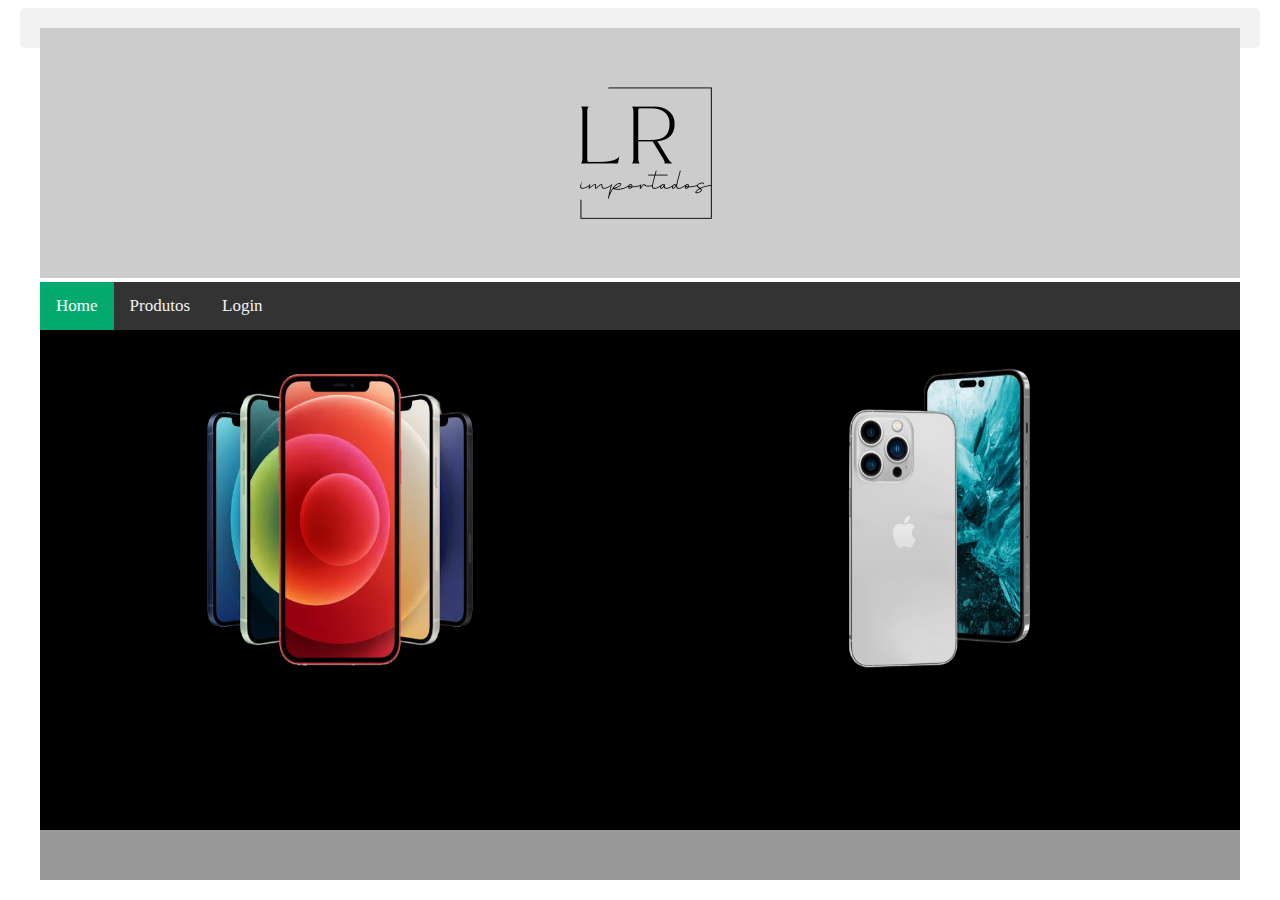
<file: index.html>
<!DOCTYPE html>
<html lang="pt-br">
<head>
    <meta charset="UTF-8">
    <meta http-equiv="X-UA-Compatible" content="IE=edge">
    <meta name="viewport" content="width=device-width, initial-scale=1.0">
    <link rel="stylesheet" href="https://cdnjs.cloudflare.com/ajax/libs/font-awesome/4.7.0/css/font-awesome.min.css">
    <link rel="stylesheet" href="css/style.css">
    <link rel="stylesheet" href="css/topnav.css">
    <script src="js/topnav.js"></script>
    <title>GIT</title>
</head>
<body>
   <div class="container">
        <div class="header"><center><img src="img/Logo.png" style="width: 250px; height: 250px;"></center><div>

        </div>
        <div class="navbar">
            <div class="topnav" id="myTopnav">
                <a href="index.html" class="active">Home</a>
                <a href="produtos.html">Produtos</a>
                <a href="#login.html">Login</a>
                <a href="javascript:void(0);" class="icon" onclick="myFunction()">
                  <i class="fa fa-bars"></i>
                </a>
              </div>
        </div>
        <div class="content">
            <div class="content-e">
                <center><img src="img/img1.png" style="width: 300px; height: 350px;"></center><div></div>
            </div>
            
            <div class="content-d">
                <center><img src="img/img2.png" style="width: 300px; height: 350px;"><div></div>
            </div>
        </div>
        <div class="footer">

        </div>


   </div>
</body>
</html>
</file>
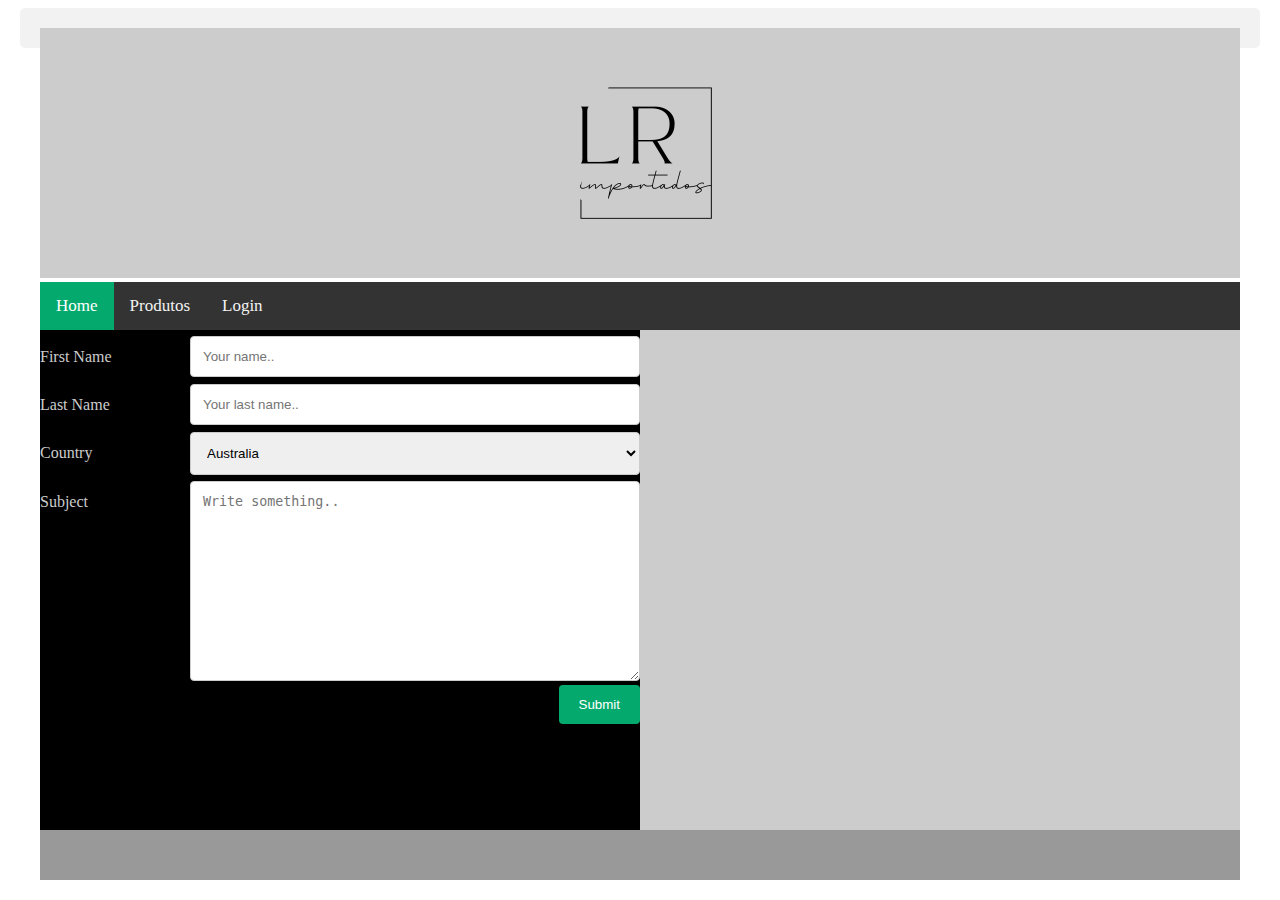
<file: login.html>
<!DOCTYPE html>
<html lang="pt-br">
<head>
    <meta charset="UTF-8">
    <meta http-equiv="X-UA-Compatible" content="IE=edge">
    <meta name="viewport" content="width=device-width, initial-scale=1.0">
    <link rel="stylesheet" href="https://cdnjs.cloudflare.com/ajax/libs/font-awesome/4.7.0/css/font-awesome.min.css">
    <link rel="stylesheet" href="css/style.css">
    <link rel="stylesheet" href="css/topnav.css">
    <script src="js/topnav.js"></script>
    <title>GIT</title>
</head>
<body>
   <div class="container">
        <div class="header"><center><img src="img/Logo.png" style="width: 250px; height: 250px;"></center><div>

        </div>
        <div class="navbar">
            <div class="topnav" id="myTopnav">
                <a href="index.html" class="active">Home</a>
                <a href="produtos.html">Produtos</a>
                <a href="#login.html">Login</a>
                <a href="javascript:void(0);" class="icon" onclick="myFunction()">
                  <i class="fa fa-bars"></i>
                </a>
              </div>
        </div>
        <div class="content">
            <div class="content-e">
                <form action="action_page.php">
                    <div class="row">
                      <div class="col-25">
                        <label for="fname">First Name</label>
                      </div>
                      <div class="col-75">
                        <input type="text" id="fname" name="firstname" placeholder="Your name..">
                      </div>
                    </div>
                    <div class="row">
                      <div class="col-25">
                        <label for="lname">Last Name</label>
                      </div>
                      <div class="col-75">
                        <input type="text" id="lname" name="lastname" placeholder="Your last name..">
                      </div>
                    </div>
                    <div class="row">
                      <div class="col-25">
                        <label for="country">Country</label>
                      </div>
                      <div class="col-75">
                        <select id="country" name="country">
                          <option value="australia">Australia</option>
                          <option value="canada">Canada</option>
                          <option value="usa">USA</option>
                        </select>
                      </div>
                    </div>
                    <div class="row">
                      <div class="col-25">
                        <label for="subject">Subject</label>
                      </div>
                      <div class="col-75">
                        <textarea id="subject" name="subject" placeholder="Write something.." style="height:200px"></textarea>
                      </div>
                    </div>
                    <div class="row">
                      <input type="submit" value="Submit">
                    </div>
                  </form>
        </div>
        <div class="footer">

        </div>


   </div>
</body>
</html>
</file>
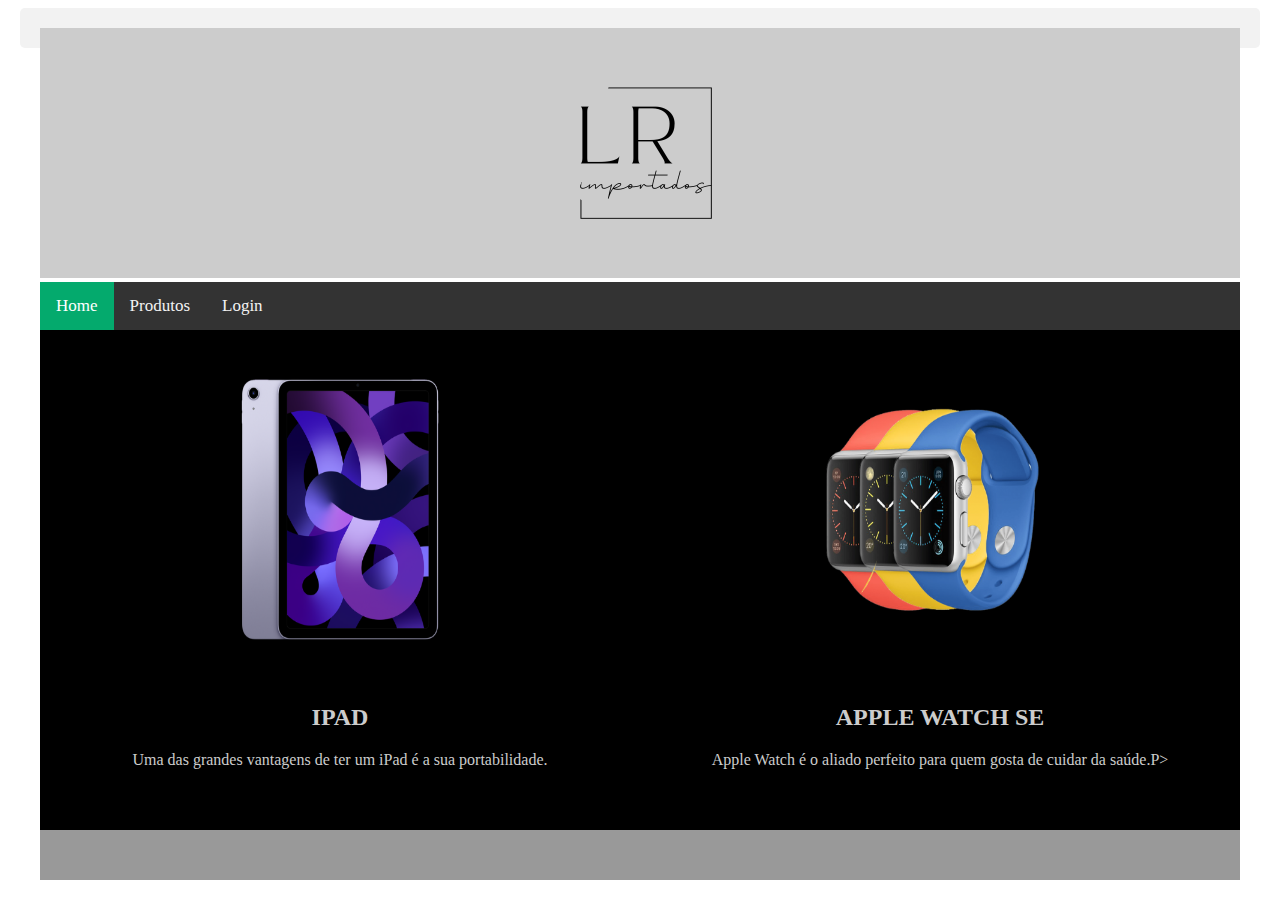
<file: produtos.html>
<!DOCTYPE html>
<html lang="pt-br">
<head>
    <meta charset="UTF-8">
    <meta http-equiv="X-UA-Compatible" content="IE=edge">
    <meta name="viewport" content="width=device-width, initial-scale=1.0">
    <link rel="stylesheet" href="https://cdnjs.cloudflare.com/ajax/libs/font-awesome/4.7.0/css/font-awesome.min.css">
    <link rel="stylesheet" href="css/style.css">
    <link rel="stylesheet" href="css/topnav.css">
    <script src="js/topnav.js"></script>
    <title>GIT</title>
</head>
<body>
   <div class="container">
        <div class="header"><center><img src="img/Logo.png" style="width: 250px; height: 250px;"></center><div>

        </div>
        <div class="navbar">
            <div class="topnav" id="myTopnav">
                <a href="index.html" class="active">Home</a>
                <a href="produtos.html">Produtos</a>
                <a href="#login.html">Login</a>
                <a href="javascript:void(0);" class="icon" onclick="myFunction()">
                  <i class="fa fa-bars"></i>
                </a>
              </div>
        </div>
        <div class="content">
            <div class="content-e">
                <center><img src="img/produto1.png" style="width: 300px; height: 350px;"><div></div>
                <h2>IPAD</h2>
                <P>Uma das grandes vantagens de ter um iPad é a sua portabilidade.</P></center>
            </div>
            
            <div class="content-d">
                <center><img src="img/produto2.png" style="width: 300px; height: 350px;"><div></div>
                <h2>APPLE WATCH SE</h2>
                <P>Apple Watch é o aliado perfeito para quem gosta de cuidar da saúde.P></center>
            </div>
        </div>
        <div class="footer">

        </div>


   </div>
</body>
</html>
</file>
<file: css/style.css>
.container{
    background: #333;
    width: 1200px;
    height: auto;
    margin: 0 auto;
}
.header{
    background: #ccc;
    width: 100%;
    height: 250px;
    float: left;
}
.navbar{
    background: #999;
    width: 100%;
    height: auto;
    float: left;
}
.content{
    background: #cccccc;
    width: 100%;
    height: auto;
    float: left;
}
.content-e{
    background: #000000;
    width: 50%;
    height: 500px;
    float: left;
    color: #ccc;
}
.content-d{
    background: #000000;
    width: 50%;
    height: 500px;
    float: left;
    color: #ccc;
}

input[type=text], select, textarea{
    width: 100%;
    padding: 12px;
    border: 1px solid #ccc;
    border-radius: 4px;
    box-sizing: border-box;
    resize: vertical;
  }
  
  /* Style the label to display next to the inputs */
  label {
    padding: 12px 12px 12px 0;
    display: inline-block;
  }
  
  /* Style the submit button */
  input[type=submit] {
    background-color: #04AA6D;
    color: white;
    padding: 12px 20px;
    border: none;
    border-radius: 4px;
    cursor: pointer;
    float: right;
  }
  
  /* Style the container */
  .container {
    border-radius: 5px;
    background-color: #f2f2f2;
    padding: 20px;
  }
  
  /* Floating column for labels: 25% width */
  .col-25 {
    float: left;
    width: 25%;
    margin-top: 6px;
  }
  
  /* Floating column for inputs: 75% width */
  .col-75 {
    float: left;
    width: 75%;
    margin-top: 6px;
  }
  
  /* Clear floats after the columns */
  .row:after {
    content: "";
    display: table;
    clear: both;
  }
  
  /* Responsive layout - when the screen is less than 600px wide, make the two columns stack on top of each other instead of next to each other */
  @media screen and (max-width: 600px) {
    .col-25, .col-75, input[type=submit] {
      width: 100%;
      margin-top: 0;
    }
  }

.footer{
    background: #999;
    width: 100%;
    height: 50px;
    float: left;
}
@media screen and(max-width: 600px){
    .container, .header, .navbar, .content, .footer, .content-e, .content-d{
        width: 100%;
    }
}
</file>
<file: css/topnav.css>
/* Add a black background color to the top navigation */
.topnav {
    background-color: #333;
    overflow: hidden;
  }
  
  /* Style the links inside the navigation bar */
  .topnav a {
    float: left;
    display: block;
    color: #f2f2f2;
    text-align: center;
    padding: 14px 16px;
    text-decoration: none;
    font-size: 17px;
  }
  
  /* Change the color of links on hover */
  .topnav a:hover {
    background-color: #ddd;
    color: black;
  }
  
  /* Add an active class to highlight the current page */
  .topnav a.active {
    background-color: #04AA6D;
    color: white;
  }
  
  /* Hide the link that should open and close the topnav on small screens */
  .topnav .icon {
    display: none;
  }
  /* When the screen is less than 600 pixels wide, hide all links, except for the first one ("Home"). Show the link that contains should open and close the topnav (.icon) */
@media screen and (max-width: 600px) {
    .topnav a:not(:first-child) {display: none;}
    .topnav a.icon {
      float: right;
      display: block;
    }
  }
  
  /* The "responsive" class is added to the topnav with JavaScript when the user clicks on the icon. This class makes the topnav look good on small screens (display the links vertically instead of horizontally) */
  @media screen and (max-width: 600px) {
    .topnav.responsive {position: relative;}
    .topnav.responsive a.icon {
      position: absolute;
      right: 0;
      top: 0;
    }
    .topnav.responsive a {
      float: none;
      display: block;
      text-align: left;
    }
  }
</file>
